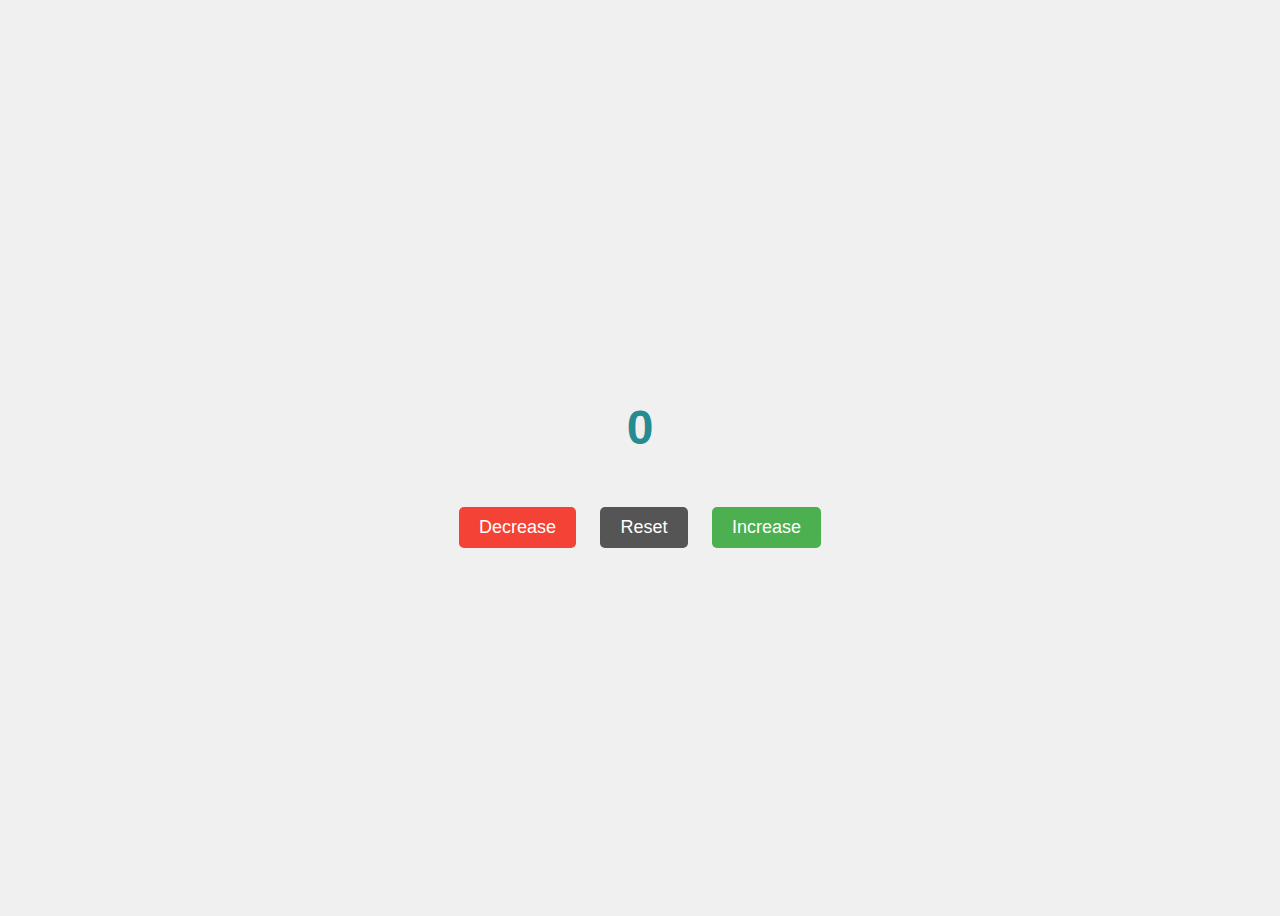
<file: counter_app/index.html>
<!DOCTYPE html>
<html lang="en">
<head>
  <meta charset="UTF-8">
  <meta name="viewport" content="width=device-width, initial-scale=1.0">
  <title>Counter App</title>
  <link rel="stylesheet" href="style.css">
</head>
<body>

  <h1 id="count">0</h1>

  <div class="buttons">
    <button id="decrease">Decrease</button>
    <button id="reset">Reset</button>
    <button id="increase">Increase</button>
  </div>

  <script src="script.js"></script>
</body>
</html>
</file>
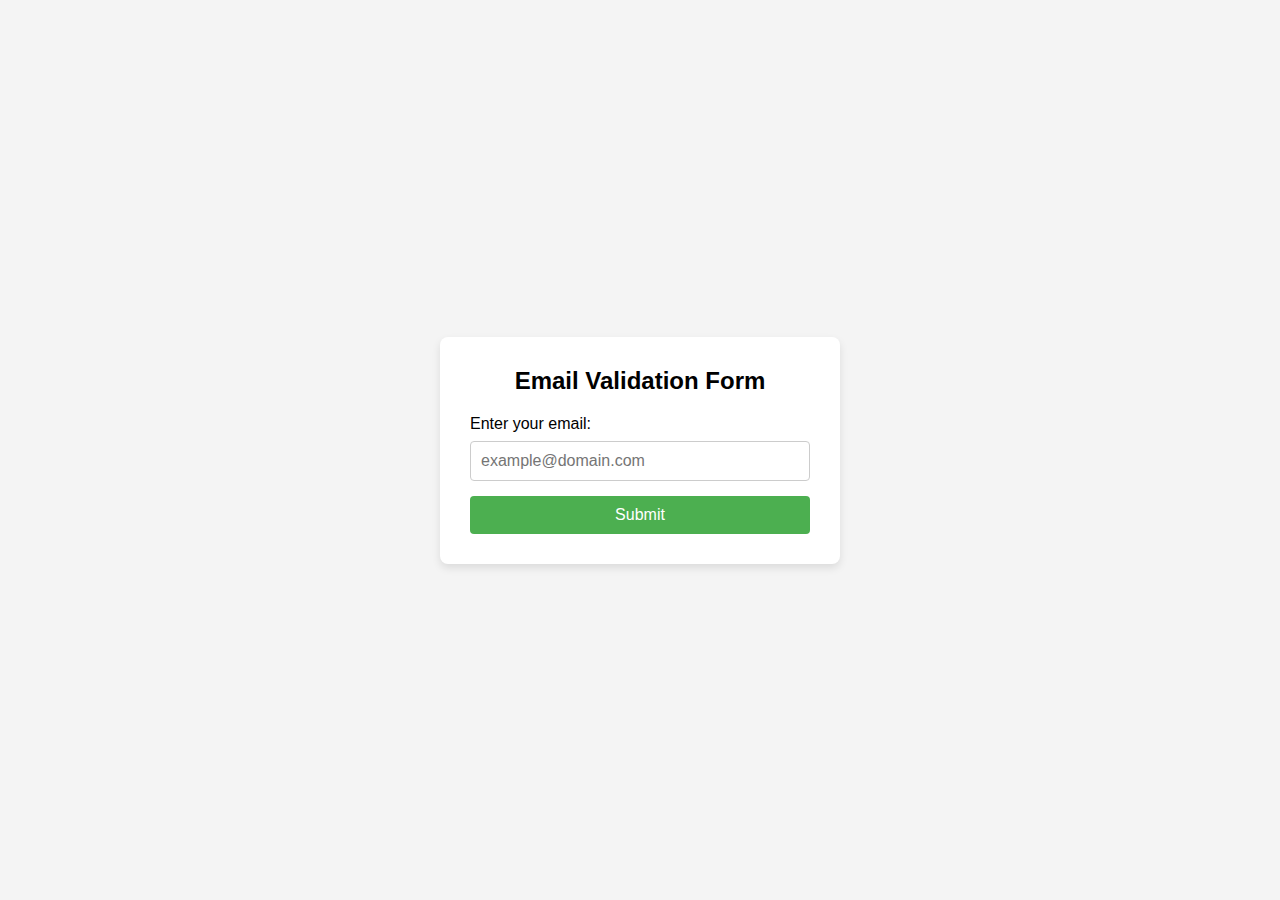
<file: email_validation/index.html>
<html>
<head>
    <meta charset="UTF-8">
    <meta name="viewport" content="width=device-width, initial-scale=1.0">
    <title>email Validation</title>
    <link rel="stylesheet" href="style.css">
</head>
<body>
    <div class="container">
        <h2>Email Validation Form</h2>
        <form id="emailForm">
            <label for="email">Enter your email:</label>
            <input type="text" id="email" name="email" placeholder="example@domain.com" required>
            <span id="error-message" class="error-message"></span>
            <button type="submit">Submit</button>
        </form>
    </div>

<script src="script.js"></script>
</body>
</html>
</file>
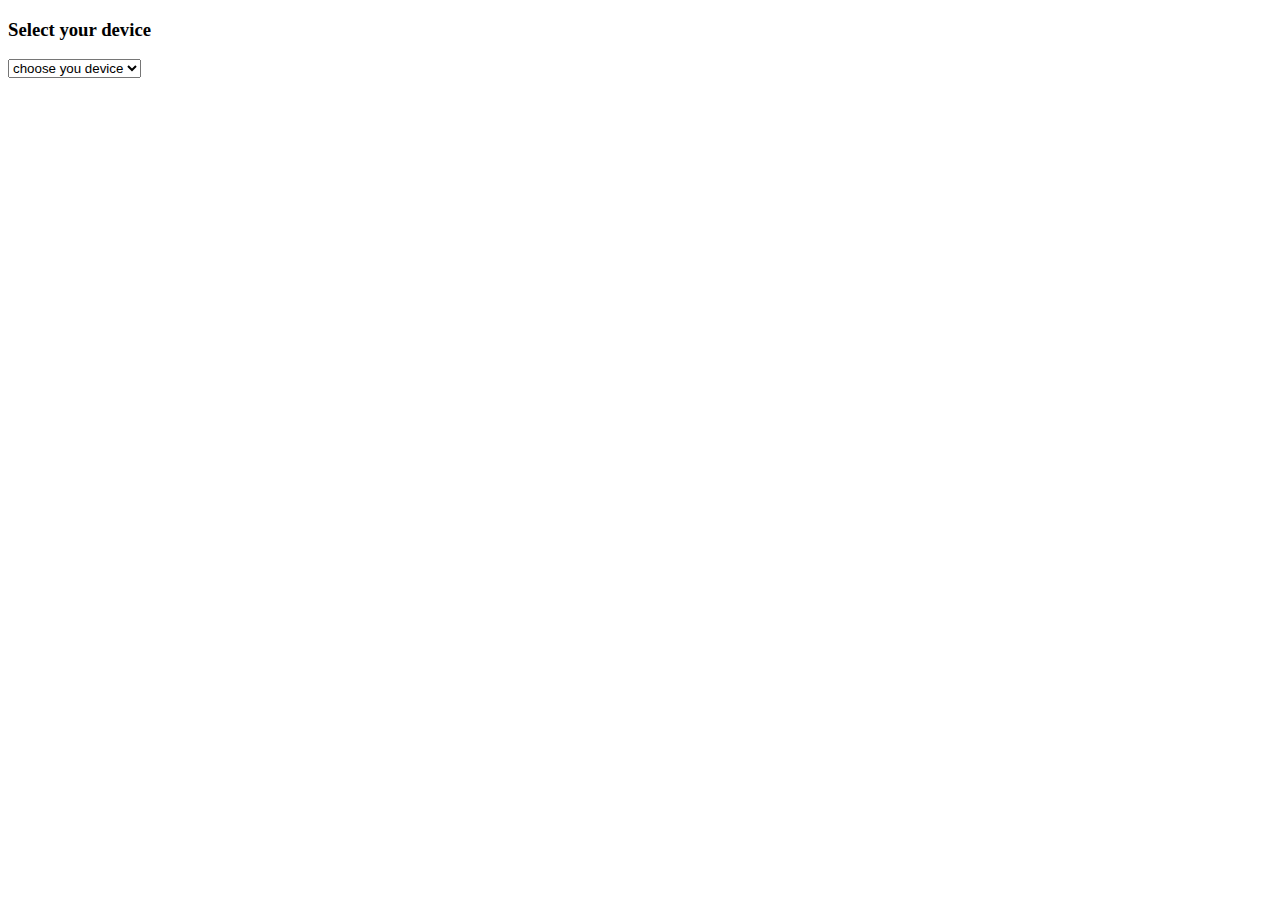
<file: event_listener1/index.html>
<!DOCTYPE html>
<html lang="en">
<head>
    <meta charset="UTF-8">
    <meta name="viewport" content="width=device-width, initial-scale=1.0">
    <title>Document</title>
</head>
<body>
    <h3 id="device">Select your device</h3>
    <select>
        <option selected disabled>  choose you device</option>
        <option value = "Samsung"> Samsung</option>
        <option value = "MI"> MI</option>
        <option value = "Xiomi"> Xiomi</option>
    </select>

</body>
</html
</file>
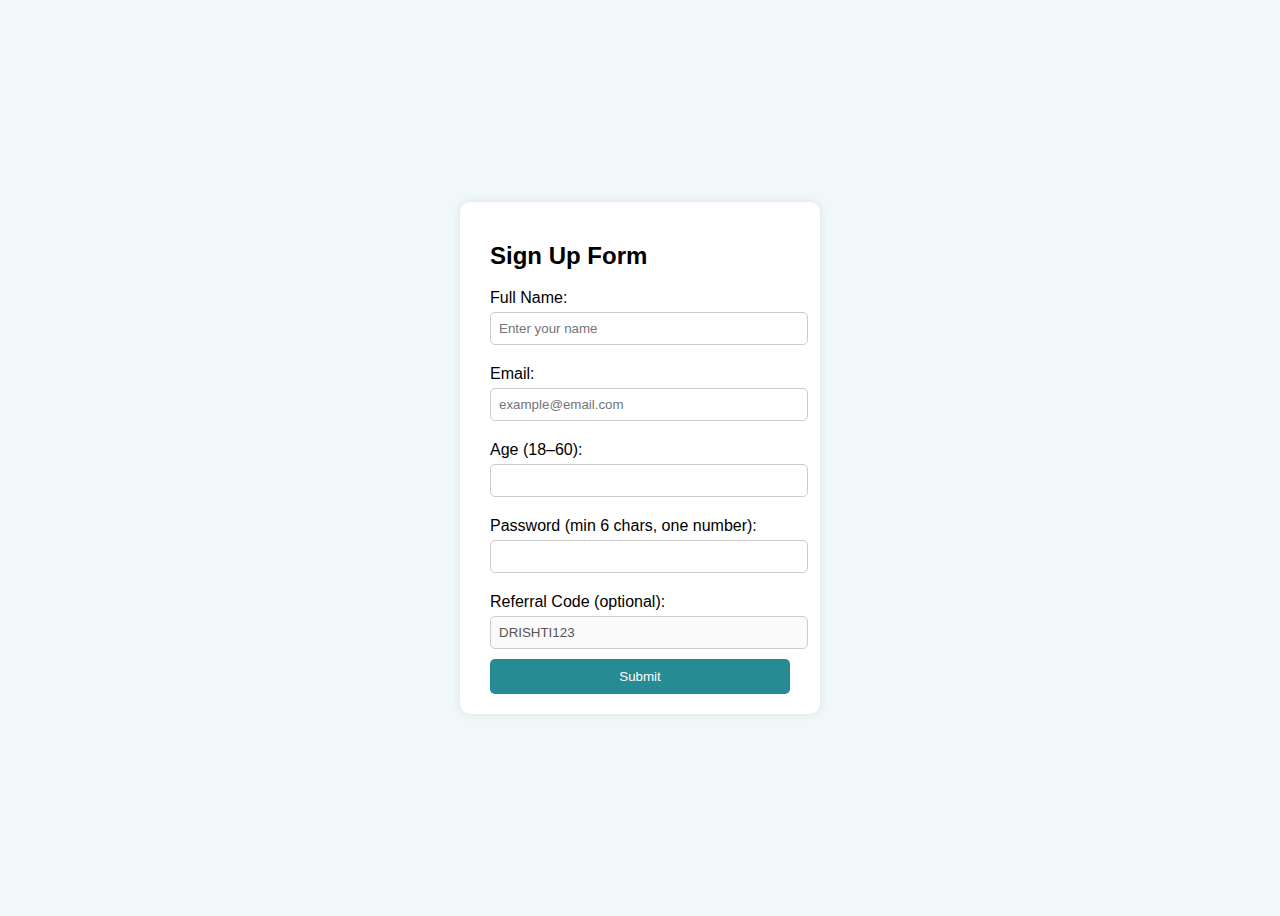
<file: input_validation1/index.html>
<!DOCTYPE html>
<html lang="en">
<head>
  <meta charset="UTF-8">
  <meta name="viewport" content="width=device-width, initial-scale=1.0">
  <title>Constraint Validation Example</title>
  <link rel="stylesheet" href="style.css">
</head>
<body>

  <form>
    <h2>Sign Up Form</h2>

    <!-- required attribute -->
    <label for="name">Full Name:</label>
    <input type="text" id="name" name="name" required placeholder="Enter your name">

    <!-- type & pattern attributes -->
    <label for="email">Email:</label>
    <input type="email" id="email" name="email" required placeholder="example@email.com">

    <!-- min & max attributes -->
    <label for="age">Age (18–60):</label>
    <input type="number" id="age" name="age" min="18" max="60" required>

    <!-- pattern attribute -->
    <label for="password">Password (min 6 chars, one number):</label>
    <input type="password" id="password" name="password"
           pattern="^(?=.*\d).{6,}$"
           title="Must contain at least 6 characters and one number"
             required>

    <!-- disabled attribute -->
    <label for="referral">Referral Code (optional):</label>
    <input type="text" id="referral" name="referral" value="DRISHTI123" disabled>

    <button type="submit">Submit</button>
  </form>

</body>
</html>
</file>
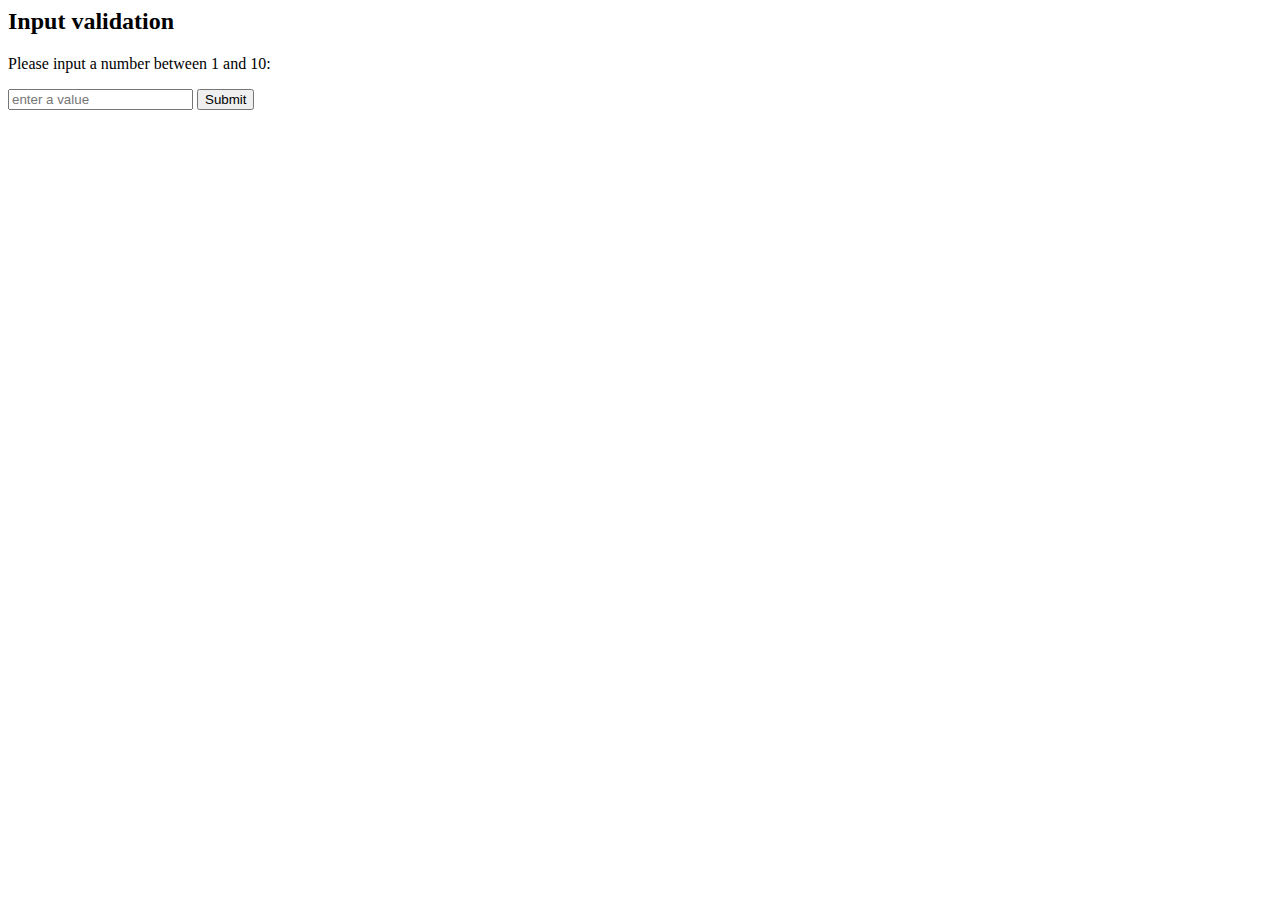
<file: no_input_validation/index.html>
<html>
<head>
  <meta charset="UTF-8">
  <meta name="viewport" content="width=device-width, initial-scale=1.0">
  <title>input validation</title>
  <link rel="stylesheet" href="style.css">
</head>
<body>

<h2>Input validation</h2>

<p>Please input a number between 1 and 10:</p>

<input id="numb" placeholder="enter a value">

<button type="button">Submit</button>

<p id="demo"></p>

<script src="script.js">

</script>

</body>
</html>
</file>
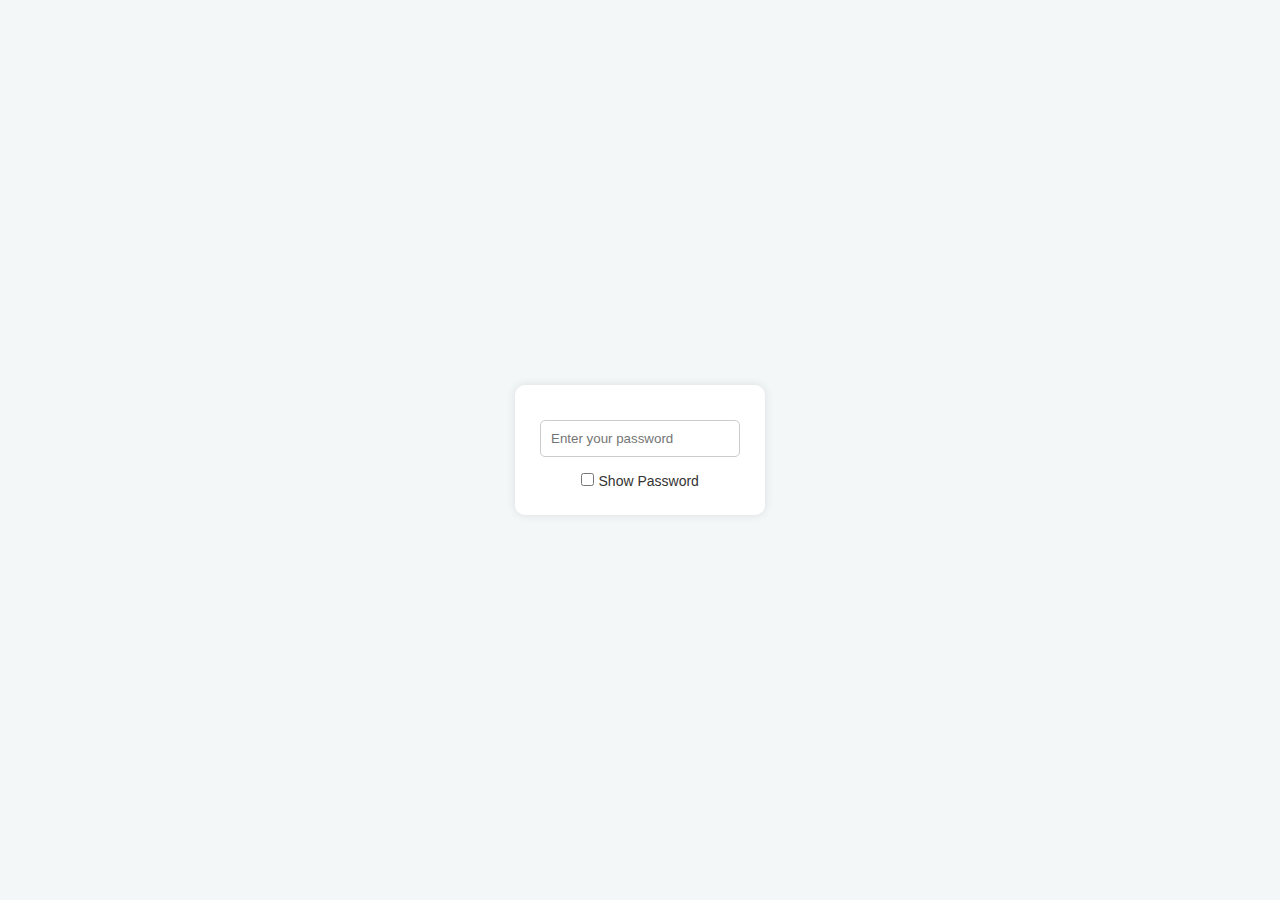
<file: show_hide_password/index.html>
<!DOCTYPE html>
<html lang="en">
<head>
  <meta charset="UTF-8">
  <meta name="viewport" content="width=device-width, initial-scale=1.0">
  <title>Show / Hide Password</title>
  <link rel="stylesheet" href="style.css">
</head>
<body>
  <div class="container">
    <!-- <h2>Show / Hide Password</h2> -->
    
    <input type="password" id="password" placeholder="Enter your password">
    <div class="checkbox">
      <input type="checkbox" id="togglePassword">
      <label for="togglePassword">Show Password</label>
    </div>
  </div>

  <script src="script.js"></script>
</body>
</html>
</file>
<file: counter_app/style.css>
body {
      display: flex;
      flex-direction: column;
      align-items: center;
      justify-content: center;
      height: 100vh;
      background-color: #f0f0f0;
      font-family: Arial, sans-serif;
    }

    h1 {
      font-size: 3rem;
      color: #268b92;
    }

    .buttons {
      margin-top: 20px;
    }

    button {
      padding: 10px 20px;
      margin: 0 10px;
      font-size: 18px;
      border: none;
      border-radius: 5px;
      cursor: pointer;
      color: white;
    }

    #increase {
      background-color: #4CAF50;
    }

    #decrease {
      background-color: #f44336;
    }

    #reset {
      background-color: #555;
    }

    button:hover {
      opacity: 0.8;
    }
</file>
<file: email_validation/style.css>
* {
            margin: 0;
            padding: 0;
            box-sizing: border-box;
        }
        body {
            font-family: Arial, sans-serif;
            background-color: #f4f4f4;
            display: flex;
            justify-content: center;
            align-items: center;
            height: 100vh;
        }
        .container {
            background-color: #fff;
            padding: 30px;
            border-radius: 8px;
            box-shadow: 0 4px 8px rgba(0, 0, 0, 0.1);
            width: 100%;
            max-width: 400px;
        }
        h2 {
            text-align: center;
            margin-bottom: 20px;
        }
        form {
            display: flex;
            flex-direction: column;
        }
        label {
            margin-bottom: 8px;
            font-size: 16px;
        }
        input[type="text"] {
            padding: 10px;
            margin-bottom: 15px;
            border: 1px solid #ccc;
            border-radius: 4px;
            font-size: 16px;
        }
        button {
            padding: 10px;
            background-color: #4CAF50;
            color: white;
            border: none;
            border-radius: 4px;
            font-size: 16px;
            cursor: pointer;
        }
        button:hover {
            background-color: #45a049;
        }
        .error-message {
            color: red;
            font-size: 14px;
            display: none;
            margin-bottom: 15px;
        }
</file>
<file: input_validation1/style.css>
body {
      font-family: Poppins, sans-serif;
      background-color: #f1f8f9;
      display: flex;
      justify-content: center;
      align-items: center;
      height: 100vh;
    }

    form {
      background-color: #fff;
      padding: 20px 30px;
      border-radius: 10px;
      box-shadow: 0 0 10px rgba(0,0,0,0.1);
      width: 300px;
    }

    label {
      display: block;
      margin: 10px 0 5px;
      font-weight: 500;
    }

    input {
      width: 100%;
      padding: 8px;
      margin-bottom: 10px;
      border: 1px solid #ccc;
      border-radius: 5px;
    }

    button {
      background-color: #268b92;
      color: white;
      border: none;
      padding: 10px;
      border-radius: 5px;
      cursor: pointer;
      width: 100%;
    }

    button:hover {
      background-color: #1f7076;
    }
</file>
<file: no_input_validation/style.css>

</file>
<file: show_hide_password/style.css>
* {
  margin: 0%;
  padding: 0%;
  box-sizing: border-box;
}

html, body {
  height: 100%;
  width: 100%;
}

body {
  font-family: Arial, sans-serif;
  background-color: #f3f7f8;
  display: flex;
  justify-content: center;
  align-items: center;
  height: 100vh;
}

.container {
  background: white;
  padding: 25px;
  border-radius: 10px;
  box-shadow: 0 0 10px rgba(0,0,0,0.1);
  text-align: center;
}

input[type="password"], input[type="text"] {
  padding: 10px;
  width: 200px;
  border-radius: 5px;
  border: 1px solid #ccc;
  margin-top: 10px;
}

.checkbox {
  margin-top: 15px;
}

label {
  font-size: 14px;
  color: #333;
}
</file>
